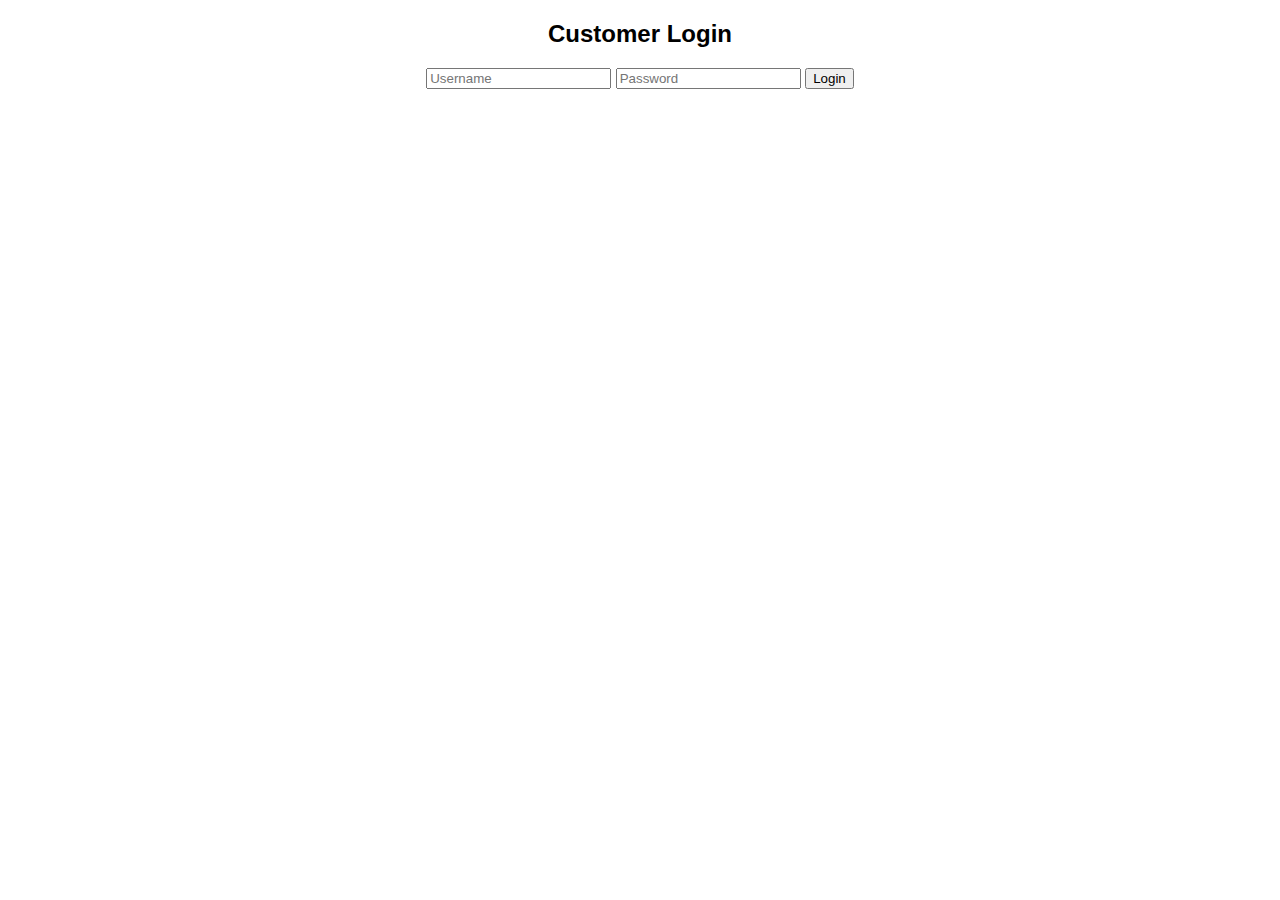
<file: src/main/webapp/login.html>
<!DOCTYPE html>
<html>
<head>
    <meta charset="UTF-8">
    <title>Login - Car Rental</title>
    <link rel="stylesheet" href="css/style.css">
</head>
<body>
    <div class="login-container">
        <h2>Customer Login</h2>
        <form id="loginForm">
            <input type="text" id="username" placeholder="Username" required>
            <input type="password" id="password" placeholder="Password" required>
            <button type="submit">Login</button>
        </form>
        <p id="errorMsg"></p>
    </div>
    <script src="js/script.js"></script>
</body>
</html>
</file>
<file: src/main/webapp/css/style.css>
body {
    font-family: Arial, sans-serif;
    text-align: center;
}

.cars {
    display: flex;
    justify-content: center;
    gap: 20px;
    margin-top: 20px;
}

.car {
    border: 1px solid #ccc;
    padding: 10px;
    width: 200px;
}
.car img {
    width: 100%;
    height: auto;
}
</file>
